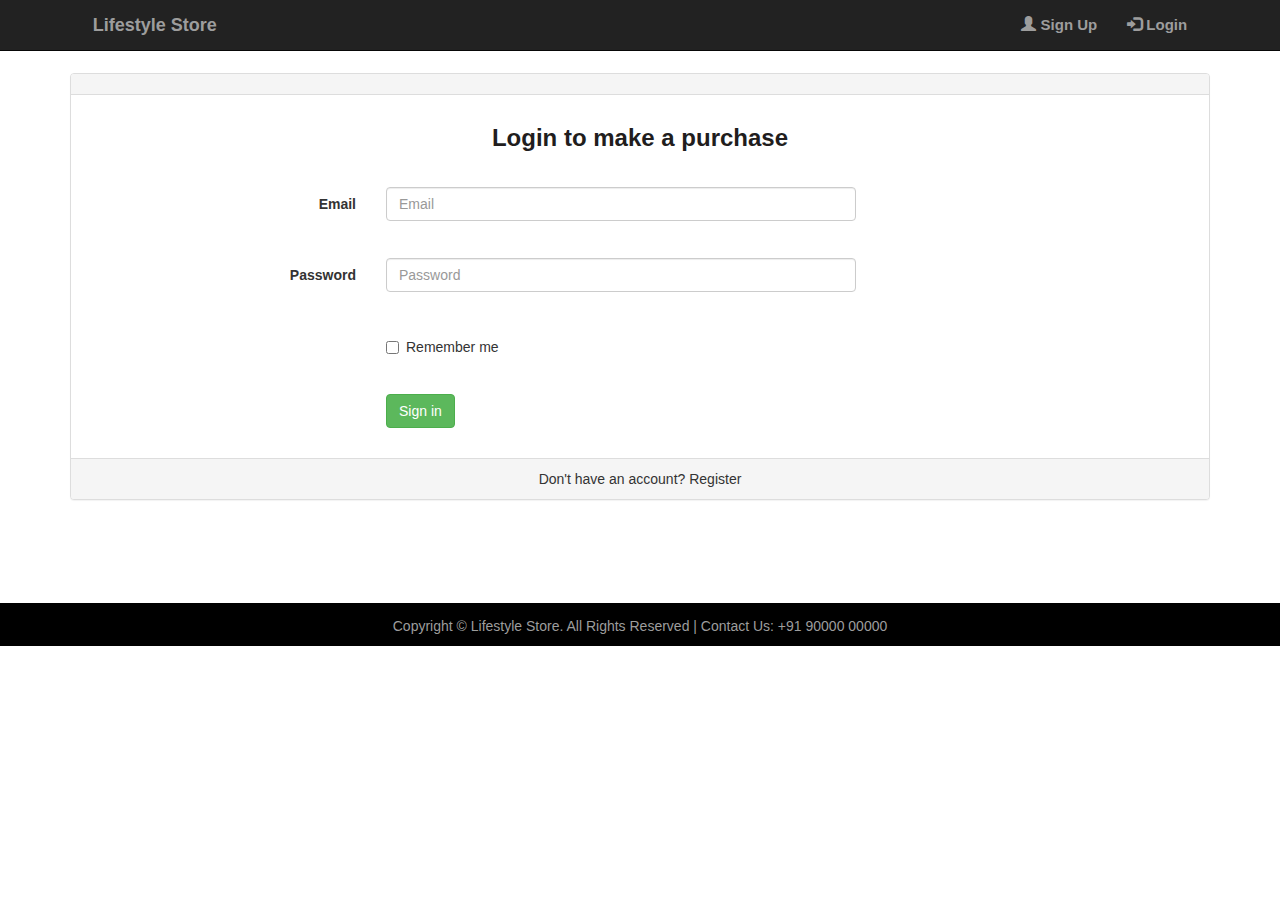
<file: Bootstrap/Login.html>
<!DOCTYPE html>
<head>
  <meta charset="utf-8">
  <meta name="viewport" content="width=device-width, initial-scale=1">
  <link rel="stylesheet" href="https://maxcdn.bootstrapcdn.com/bootstrap/3.3.7/css/bootstrap.min.css">
  <script src="https://ajax.googleapis.com/ajax/libs/jquery/1.12.4/jquery.min.js"></script>
  <script src="https://maxcdn.bootstrapcdn.com/bootstrap/3.3.7/js/bootstrap.min.js"></script>
  <link href="CSS/login.css" rel="stylesheet" type="text/css">
</head>
<body>
  <nav class="navbar navbar-inverse navbar-fixed-top">
      <div class="container">
          <div class="navbar-header">
              <button type="button" class="navbar-toggle" data-toggle="collapse" data-target="#myNavbar">
                  <span class="icon-bar"></span>
                  <span class="icon-bar"></span>
                  <span class="icon-bar"></span>
              </button>
              <a class="navbar-brand" href="#">Lifestyle Store</a>
          </div>
          <div class="collapse navbar-collapse" id="myNavbar">
              <ul class="nav navbar-nav navbar-right">
                <li><a href="file:///C:/Users/jai/Desktop/Bootstrap/Signup.html" target="_self"><span class="glyphicon glyphicon-user"></span> Sign Up</a></li>
                <li><a href="file:///C:/Users/jai/Desktop/Bootstrap/Login.html" target="_self"><span class="glyphicon glyphicon-log-in"></span> Login</a></li>
              </ul>
          </div>
      </div>
  </nav>


<div class="container">
  <div class="page">
 <div class="panel panel-default">
   <div class="panel-heading"></div>
   <div class="panel-body">
       <p class="text-warning" align="center">Login to make a purchase</p>
       <form class="form-horizontal">
  <div class="form-group">
    <label for="inputEmail3" class="col-sm-2 control-label">Email</label>
    <div class="col-sm-10">
      <input type="email" class="form-control" id="inputEmail3" placeholder="Email">
    </div>
  </div>
  <div class="form-group">
    <label for="inputPassword3" class="col-sm-2 control-label">Password</label>
    <div class="col-sm-10">
      <input type="password" class="form-control" id="inputPassword3" placeholder="Password">
    </div>
  </div>
  <div class="form-group">
    <div class="col-sm-offset-2 col-sm-10">
      <div class="checkbox">
        <label>
          <input type="checkbox"> Remember me
        </label>
      </div>
    </div>
  </div>
  <div class="form-group">
    <div class="col-sm-offset-2 col-sm-10">

      <button type="button" class="btn btn-success">Sign in</button>
    </div>
  </div>
</form>
   </div>
    <div class="panel-footer" align="center">Don't have an account? Register</div>
 </div>
</div>
</div>
<footer>
    <div class="container">
        <p align="center">Copyright © Lifestyle Store. All Rights Reserved | Contact Us: +91 90000 00000</p>
    </div>
</footer>
</body>
</html>
</file>
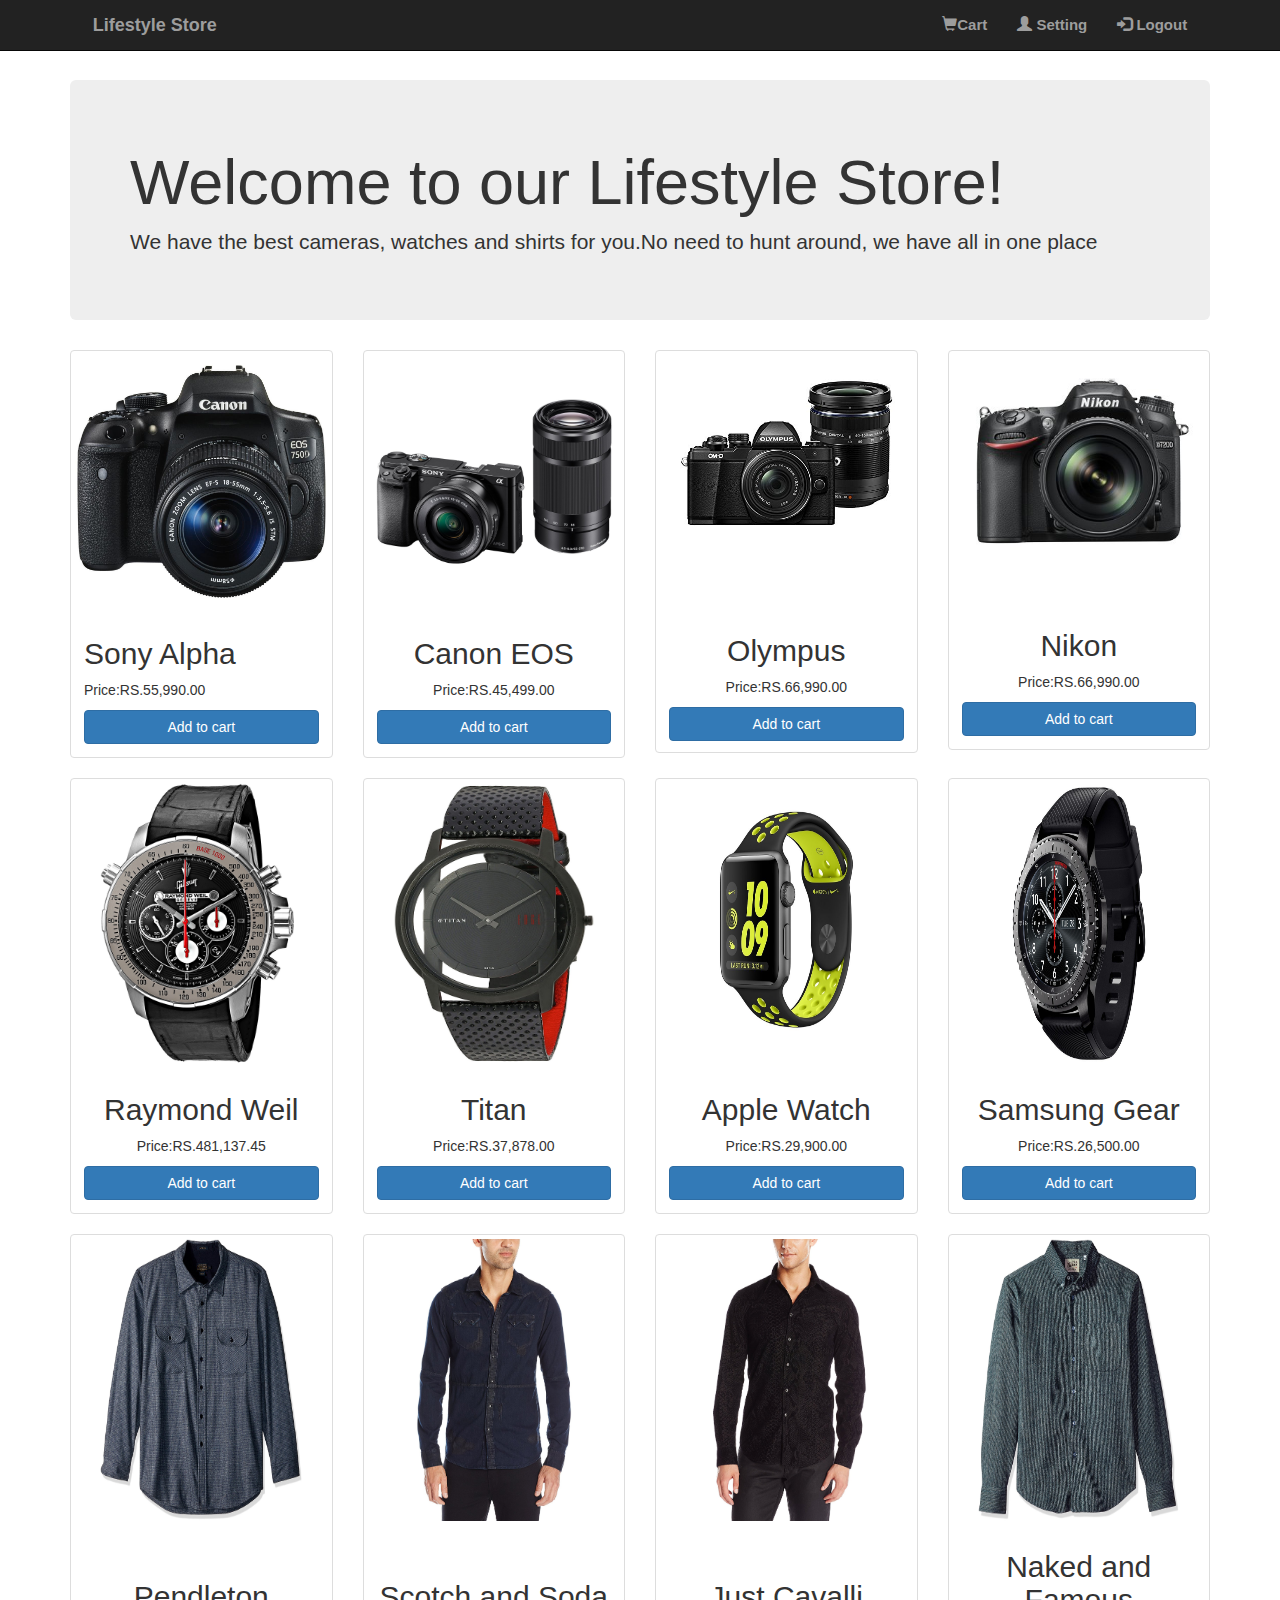
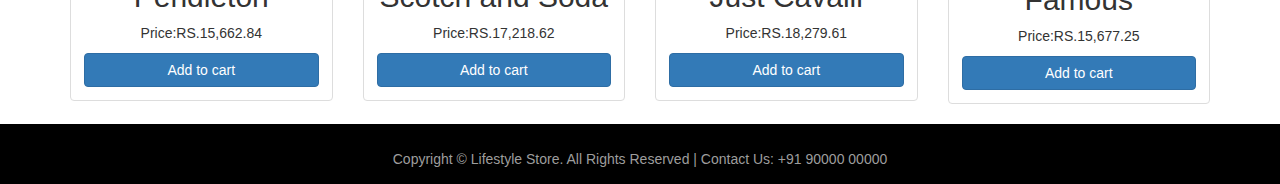
<file: Bootstrap/Product.html>
<!DOCTYPE html>
<head>
  <meta charset="utf-8">
  <meta name="viewport" content="width=device-width, initial-scale=1">
  <link rel="stylesheet" href="https://maxcdn.bootstrapcdn.com/bootstrap/3.3.7/css/bootstrap.min.css">
  <script src="https://maxcdn.bootstrapcdn.com/bootstrap/3.3.7/js/bootstrap.min.js"></script>
  <script src="https://ajax.googleapis.com/ajax/libs/jquery/1.12.4/jquery.min.js"></script>
  <link href="CSS/product.css" rel="stylesheet" type="text/css">
</head>
<body>
  <nav class="navbar navbar-inverse navbar-fixed-top">
      <div class="container">
          <div class="navbar-header">
              <button type="button" class="navbar-toggle" data-toggle="collapse" data-target="#myNavbar">
                  <span class="icon-bar"></span>
                  <span class="icon-bar"></span>
                  <span class="icon-bar"></span>
              </button>
              <a class="navbar-brand" href="#">Lifestyle Store</a>
          </div>
          <div class="collapse navbar-collapse" id="myNavbar">
              <ul class="nav navbar-nav navbar-right">
                <li><a href="file:///C:/Users/jai/Desktop/Bootstrap/Cart.html" target="_self"><span class="glyphicon glyphicon-shopping-cart"></span>Cart</a></li>
                <li><a href="file:///C:/Users/jai/Desktop/Bootstrap/Settings.html" target="_self"><span class="glyphicon glyphicon-user"></span> Setting</a></li>
                <li><a href="file:///C:/Users/jai/Desktop/Bootstrap/Login.html" target="_self"><span class="glyphicon glyphicon-log-in"></span> Logout</a></li>
              </ul>
          </div>
      </div>
  </nav>

<div class="container">
  <div class="heading">
    <div class="jumbotron">
        <h1>Welcome to our Lifestyle Store!</h1>
        <p>We have the best cameras, watches and shirts for you.No need to hunt
around, we have all in one place</p>
    </div>
</div>
</div>

  <div class="container">

    <div class="row">
      <div class="col-md-3 col-sm-6">
        <div class="thumbnail">
          <a href="#" target="_blank">
            <img src="CSS/img/1.jpg" alt="Camera" style="width:100%;" class="img-responsive">
            <div class="caption">
              <h2>Sony Alpha</h2>
              <p>Price:RS.55,990.00</p>
              <button type="button" class="btn btn-primary btn-block">Add to cart</button>
            </div>
          </a>
        </div>
      </div>
      <div class="col-md-3 col-sm-6">
        <div class="thumbnail">
          <a href="#" target="_blank">
            <img src="CSS/img/2.jpg" alt="Camera" style="width:100%;" class="img-responsive">
            <div class="caption">
              <h2 align="center">Canon EOS</h2>
              <p align="center">Price:RS.45,499.00</p>
              <button type="button" class="btn btn-primary btn-block">Add to cart</button>
            </div>
          </a>
        </div>
      </div>

      <div class="col-md-3 col-sm-6">
        <div class="thumbnail">
          <a href="#" target="_blank">
            <img src="CSS/img/3.jpg" alt="Camera" style="width:100%;" class="img-responsive">
            <div class="caption">
              <div class="top">
              <h2 align="center" style="padding-top: 60px;">Olympus</h2>
              <p align="center" >Price:RS.66,990.00</p>
              <button type="button" class="btn btn-primary btn-block">Add to cart</button>
              </div>
            </div>
          </a>
        </div>
      </div>


      <div class="col-md-3 col-sm-6">
        <div class="thumbnail">
          <a href="#" target="_blank">
            <img src="CSS/img/4.jpg" alt="Camera" style="width:100%;" class="img-responsive">
            <div class="caption">
              <h2 align="center" style="padding-top: 30px;">Nikon</h2>
              <p align="center">Price:RS.66,990.00</p>
              <button type="button" class="btn btn-primary btn-block">Add to cart</button>
            </div>
          </a>
        </div>
      </div>
    </div>

    <div class="row">
      <div class="col-md-3 col-sm-6">
        <div class="thumbnail">
          <a href="#" target="_blank">
            <img src="CSS/img/5.jpg" alt="Watches" style="width:202.5px; height: 281.5px; " class="img-responsive">
            <div class="caption">
              <h2 align="center">Raymond Weil </h2>
              <p align="center">Price:RS.481,137.45</p>
              <button type="button" class="btn btn-primary btn-block">Add to cart</button>
            </div>
          </a>
        </div>
      </div>
      <div class="col-md-3 col-sm-6">
        <div class="thumbnail">
          <a href="#" target="_blank">
            <img src="CSS/img/6.jpg" alt="Watches" style="width:202.5px; height: 281.5px; " class="img-responsive">
            <div class="caption">

              <h2 align="center">Titan  </h2>
              <p align="center">Price:RS.37,878.00</p>
              <button type="button" class="btn btn-primary btn-block">Add to cart</button>

            </div>
          </a>
        </div>
      </div>
      <div class="col-md-3 col-sm-6">
        <div class="thumbnail">
          <a href="#" target="_blank">
            <img src="CSS/img/7.jpg" alt="Watches" style="width:202.5px; height: 281.5px; " class="img-responsive">
            <div class="caption">

              <h2 align="center">Apple Watch </h2>
              <p align="center">Price:RS.29,900.00</p>
              <button type="button" class="btn btn-primary btn-block">Add to cart</button>

            </div>
          </a>
        </div>
      </div>
      <div class="col-md-3 col-sm-6">
        <div class="thumbnail">
          <a href="#" target="_blank">
            <img src="CSS/img/8.jpg" alt="Watches" style=" height: 281.5px; " class="img-responsive">
            <div class="caption">
              <h2 align="center">Samsung Gear </h2>
              <p align="center">Price:RS.26,500.00</p>
              <button type="button" class="btn btn-primary btn-block">Add to cart</button>
            </div>
          </a>
        </div>
      </div>
    </div>

    <div class="row">
      <div class="col-md-3 col-sm-6">
        <div class="thumbnail">
          <a href="#" target="_blank">
            <img src="CSS/img/9.jpg" alt="Shirt" style="width:202.5px; height: 281.5px; " class="img-responsive">
            <div class="caption">
              <h2 align="center" style="padding-top: 30px;">Pendleton  </h2>
              <p align="center">Price:RS.15,662.84</p>
              <button type="button" class="btn btn-primary btn-block">Add to cart</button>
            </div>
          </a>
        </div>
      </div>
      <div class="col-md-3 col-sm-6">
        <div class="thumbnail">
          <a href="#" target="_blank">
            <img src="CSS/img/10.jpg" alt="Shirt" style="width:202.5px; height: 281.5px; " class="img-responsive">
            <div class="caption">
              <div class="edit">
              <h2 align="center">Scotch and Soda  </h2>
              <p align="center">Price:RS.17,218.62</p>
              <button type="button" class="btn btn-primary btn-block">Add to cart</button>
              </div>
            </div>
          </a>
        </div>
      </div>
      <div class="col-md-3 col-sm-6">
        <div class="thumbnail">
          <a href="#" target="_blank">
            <img src="CSS/img/11.jpg" alt="Shirt" style="width:202.5px; height: 281.5px; " class="img-responsive">
            <div class="caption">
              <h2 align="center" style="padding-top: 30px;">Just Cavalli  </h2>
              <p align="center">Price:RS.18,279.61</p>
              <button type="button" class="btn btn-primary btn-block">Add to cart</button>
            </div>
          </a>
        </div>
      </div>
      <div class="col-md-3 col-sm-6">
        <div class="thumbnail">
          <a href="#" target="_blank">
            <img src="CSS/img/12.jpg" alt="Shirt" style="width:202.5px; height: 281.5px; " class="img-responsive">
            <div class="caption">
              <h2 align="center">Naked and Famous  </h2>
              <p align="center">Price:RS.15,677.25</p>
              <button type="button" class="btn btn-primary btn-block">Add to cart</button>
            </div>
          </a>
        </div>
      </div>
    </div>
    </div>

<footer class="footer">
  <div class="text">
      <div class="container">
        <p align="center">Copyright © Lifestyle Store. All Rights Reserved | Contact Us: +91 90000 00000</p>
      </div>
      </div>
    </footer>
</body>
</html>
</file>
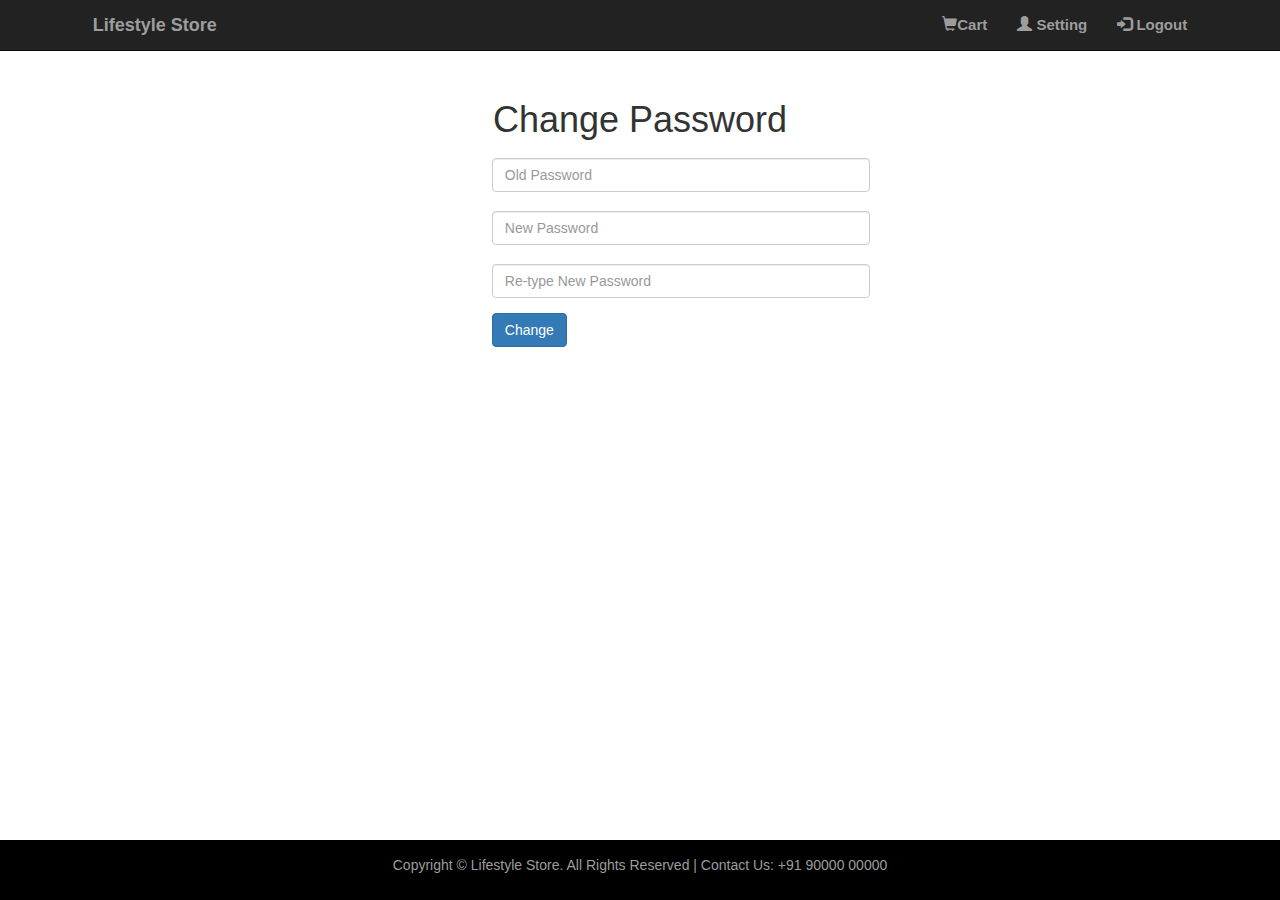
<file: Bootstrap/Settings.html>
<!DOCTYPE html>
<html>
    <head>
      <link href="CSS/settings.css" rel="stylesheet" type="text/css">
        <link rel="stylesheet" href="https://maxcdn.bootstrapcdn.com/bootstrap/3.3.7/css/bootstrap.min.css" >

        <!--jQuery library-->
        <script src="https://ajax.googleapis.com/ajax/libs/jquery/1.12.4/jquery.min.js"></script>

        <!--Latest compiled and minified JavaScript-->
        <script src="https://maxcdn.bootstrapcdn.com/bootstrap/3.3.7/js/bootstrap.min.js"></script>
        <meta name="viewport" content="width=device-width, initial-scale=1">
        <title>Navbar in Bootstrap</title>
    </head>
    <body>
        <nav class="navbar navbar-inverse navbar-fixed-top">
            <div class="container">
                <div class="navbar-header">
                    <button type="button" class="navbar-toggle" data-toggle="collapse" data-target="#myNavbar">
                        <span class="icon-bar"></span>
                        <span class="icon-bar"></span>
                        <span class="icon-bar"></span>
                    </button>
                    <a class="navbar-brand" href="index.php">Lifestyle Store</a>
                </div>
                <div class="collapse navbar-collapse" id="myNavbar">
                    <ul class="nav navbar-nav navbar-right">
                      <li><a href="file:///C:/Users/jai/Desktop/Bootstrap/Cart.html" target="_self"><span class="glyphicon glyphicon-shopping-cart"></span>Cart</a></li>
                      <li><a href="file:///C:/Users/jai/Desktop/Bootstrap/Settings.html" target="_self"><span class="glyphicon glyphicon-user"></span> Setting</a></li>
                      <li><a href="file:///C:/Users/jai/Desktop/Bootstrap/Login.html" target="_self"><span class="glyphicon glyphicon-log-in"></span> Logout</a></li>
                    </ul>
                </div>
            </div>
        </nav>

        <div class="container">
              <h1>Change Password</h1>
              <form>
              <input type="text" class="form-control" placeholder="Old Password">
              <input type="text" class="form-control" placeholder="New Password">
              <input type="text" class="form-control" placeholder="Re-type New Password">
              <button type="button" class="btn btn-primary">Change</button>
              </form>
        </div>
        <footer class="footer">
      <div class="text">
          <div class="container">
            <p align="center" style="padding-top: 15px;">Copyright © Lifestyle Store. All Rights Reserved | Contact Us: +91 90000 00000</p>
          </div>
          </div>
        </footer>

      </body>
      </html>
</file>
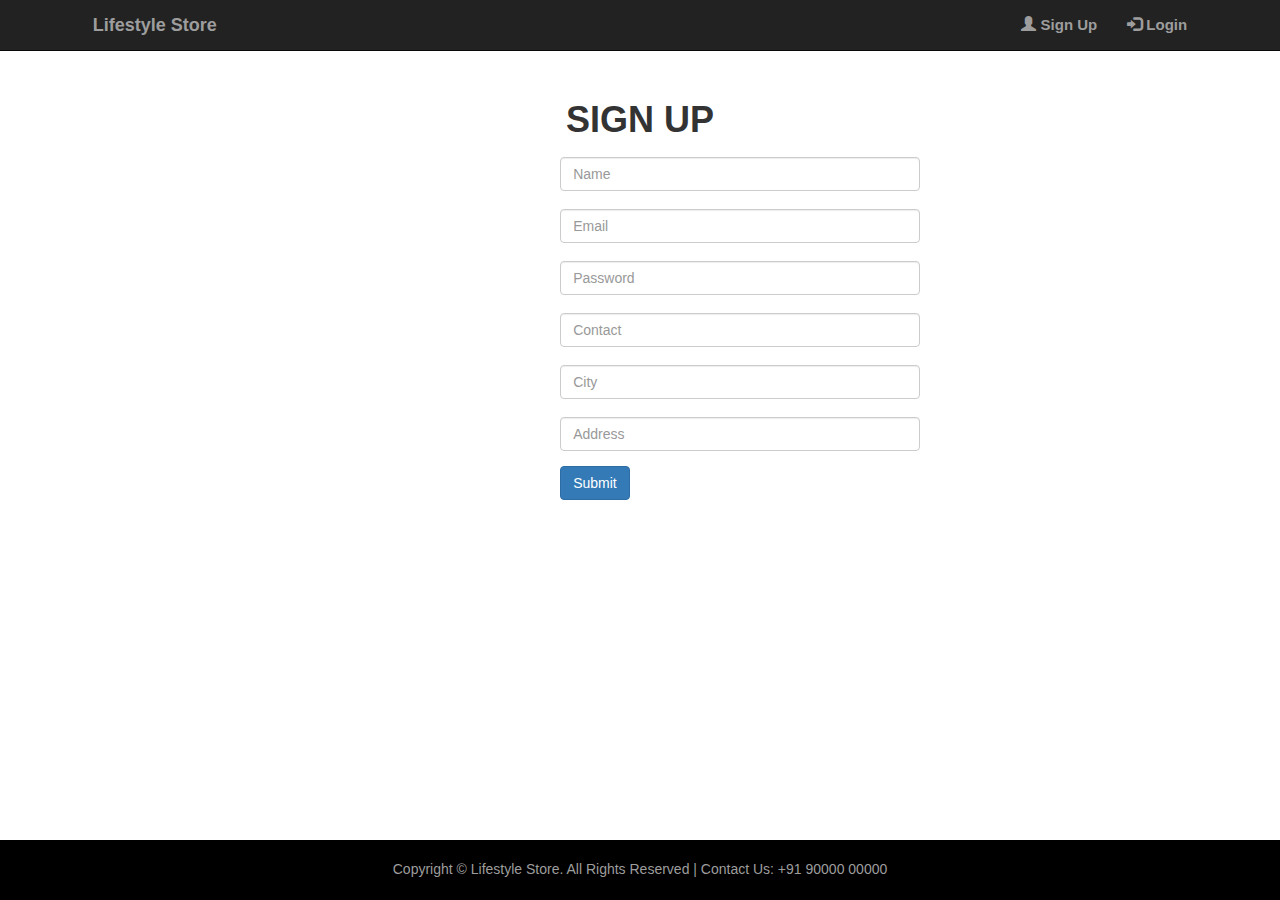
<file: Bootstrap/Signup.html>
<!DOCTYPE html>
<head>
  <meta charset="utf-8">
  <meta name="viewport" content="width=device-width, initial-scale=1">
  <link rel="stylesheet" href="https://maxcdn.bootstrapcdn.com/bootstrap/3.3.7/css/bootstrap.min.css">
  <script src="https://ajax.googleapis.com/ajax/libs/jquery/1.12.4/jquery.min.js"></script>
  <script src="https://maxcdn.bootstrapcdn.com/bootstrap/3.3.7/js/bootstrap.min.js"></script>
  <link href="CSS/signup.css" rel="stylesheet" type="text/css">
</head>
<body>

  <nav class="navbar navbar-inverse navbar-fixed-top">
      <div class="container">
          <div class="navbar-header">
              <button type="button" class="navbar-toggle" data-toggle="collapse" data-target="#myNavbar">
                  <span class="icon-bar"></span>
                  <span class="icon-bar"></span>
                  <span class="icon-bar"></span>
              </button>
              <a class="navbar-brand" href="#">Lifestyle Store</a>
          </div>
          <div class="collapse navbar-collapse" id="myNavbar">
              <ul class="nav navbar-nav navbar-right">
                <li><a href="file:///C:/Users/jai/Desktop/Bootstrap/Signup.html" target="_self"><span class="glyphicon glyphicon-user"></span> Sign Up</a></li>
                <li><a href="file:///C:/Users/jai/Desktop/Bootstrap/Login.html" target="_self"><span class="glyphicon glyphicon-log-in"></span> Login</a></li>
              </ul>
          </div>
      </div>
  </nav>

<div class="container">
      <h1>SIGN UP</h1>
      <form>
      <input type="text" class="form-control" placeholder="Name">
      <input type="text" class="form-control" placeholder="Email">
      <input type="text" class="form-control" placeholder="Password">
      <input type="text" class="form-control" placeholder="Contact">
      <input type="text" class="form-control" placeholder="City">
      <input type="text" class="form-control" placeholder="Address">
      <button type="button" class="btn btn-primary">Submit</button>
      </form>
</div>

<footer class="footer">
  <div class="text">
      <div class="container">
        <p align="center">Copyright © Lifestyle Store. All Rights Reserved | Contact Us: +91 90000 00000</p>
      </div>
      </div>
    </footer>
</footer>
</body>
</html>
</file>
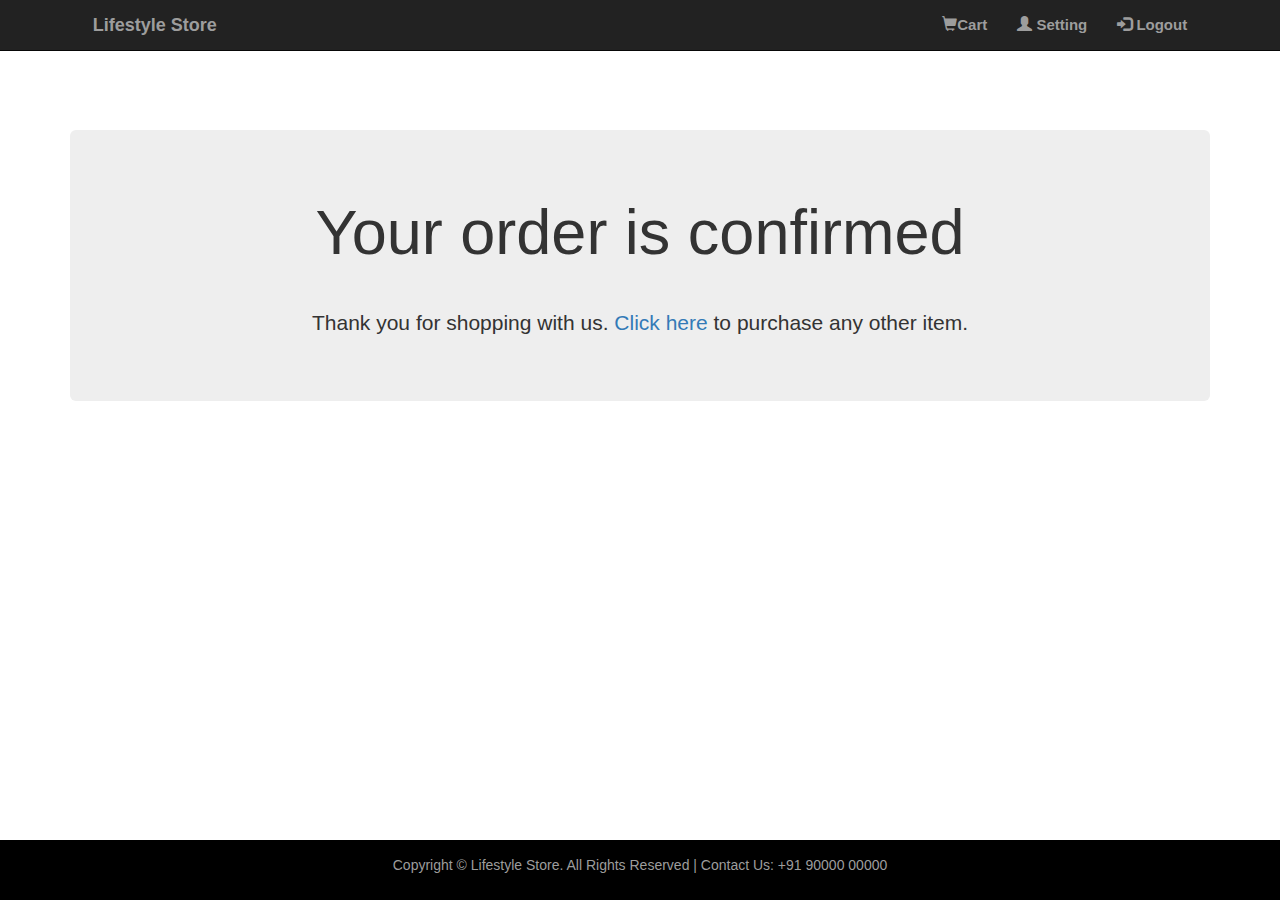
<file: Bootstrap/Success.html>
<!DOCTYPE html>
<html>
    <head>
      <link href="CSS/Success.css" rel="stylesheet" type="text/css">
        <link rel="stylesheet" href="https://maxcdn.bootstrapcdn.com/bootstrap/3.3.7/css/bootstrap.min.css" >

        <!--jQuery library-->
        <script src="https://ajax.googleapis.com/ajax/libs/jquery/1.12.4/jquery.min.js"></script>

        <!--Latest compiled and minified JavaScript-->
        <script src="https://maxcdn.bootstrapcdn.com/bootstrap/3.3.7/js/bootstrap.min.js"></script>
        <meta name="viewport" content="width=device-width, initial-scale=1">
        <title>Navbar in Bootstrap</title>
    </head>
    <body>
        <nav class="navbar navbar-inverse navbar-fixed-top">
            <div class="container">
                <div class="navbar-header">
                    <button type="button" class="navbar-toggle" data-toggle="collapse" data-target="#myNavbar">
                        <span class="icon-bar"></span>
                        <span class="icon-bar"></span>
                        <span class="icon-bar"></span>
                    </button>
                    <a class="navbar-brand" href="index.php">Lifestyle Store</a>
                </div>
                <div class="collapse navbar-collapse" id="myNavbar">
                    <ul class="nav navbar-nav navbar-right">
                      <li><a href="file:///C:/Users/jai/Desktop/Bootstrap/Cart.html" target="_self"><span class="glyphicon glyphicon-shopping-cart"></span>Cart</a></li>
                      <li><a href="file:///C:/Users/jai/Desktop/Bootstrap/Settings.html" target="_self"><span class="glyphicon glyphicon-user"></span> Setting</a></li>
                      <li><a href="file:///C:/Users/jai/Desktop/Bootstrap/Login.html" target="_self"><span class="glyphicon glyphicon-log-in"></span> Logout</a></li>
                    </ul>
                </div>
            </div>
        </nav>

  <div class="container">
    <div class="heading">
     <div class="jumbotron">
    <h1>Your order is confirmed</h1>
    <p>Thank you for shopping
with us. <a href ="file:///C:/Users/jai/Desktop/Bootstrap/Product.html" target="_self">Click here</a> to purchase any other item.</p>
  </div>
</div>
</div>
<footer class="footer">
<div class="text">
  <div class="container">
    <p align="center" style="padding-top: 15px;">Copyright © Lifestyle Store. All Rights Reserved | Contact Us: +91 90000 00000</p>
  </div>
  </div>
</footer>
      </body>
      </html>
</file>
<file: Bootstrap/CSS/login.css>
.navbar-header{
  padding-left: 2%;
  font-size: 24px;
  font-weight: bold;
}

.nav{
  padding-right: 2%;
  font-size: 15px;
  font-weight: bold;

}


.page{
  margin-top: 50px;
  padding-top: 2%;

}


.text-warning{
  font-weight: bold;
  font-size: x-large;
  color: #211D1D;
  padding-top: 1%;

}


footer{
  background-color: #000;
  color:#fff;
  font-size:14px;
  display: block;
  margin-top: 6.5%;
  padding-top: 1%;
  color:#9d9d9d;

}

.form-group{
  padding-top: 2%;
  padding-left: 200px;
  width: 800px;
}
</file>
<file: Bootstrap/CSS/product.css>
.navbar-header{
  padding-left: 2%;
  font-size: 24px;
  font-weight: bold;
}

.nav{
  padding-right: 2%;
  font-size: 15px;
  font-weight: bold;

}


.footer {
    position: absolute;

    width: 100%;
    height: 60px;
    background-color: #000;
}

.heading{
  margin-top: 80px;
}

.text{
  padding-top: 2%;
  color: #9d9d9d;
  background-color: #000;
}

.edit{
  padding-top: 13%;

}

.top{
  height: 165px;
}
</file>
<file: Bootstrap/CSS/settings.css>
.navbar-header{
  padding-left: 2%;
  font-size: 24px;
  font-weight: bold;
}

.nav{
  padding-right: 2%;
  font-size: 15px;
  font-weight: bold;

}


.container{
  width:90%;
  margin:auto;
  overflow:hidden;
}



.btn {
  margin-top: 15px;
}

h1{
  padding-top: 7%;
  text-align: center;
}

form{
  width: 800px;
  padding-left: 37%;
}

.form-control{
  margin-top: 5%;
}

.footer {
    position: absolute;
    bottom: 0px;
    width: 100%;
    height: 60px;
    background-color: #000;
    color:#9d9d9d;

}
</file>
<file: Bootstrap/CSS/signup.css>
.navbar-header{
  padding-left: 2%;
  font-size: 24px;
  font-weight: bold;
}

.nav{
  padding-right: 2%;
  font-size: 15px;
  font-weight: bold;

}



.btn {
  margin-top: 15px;
}

h1{
  padding-top: 7%;
  text-align: center;
  font-weight: bold;
}

form{

  width: 850px;
  padding-left: 43%;
}

.form-control{
  margin-top: 5%;
}

.footer {
    position: absolute;
    bottom: 0px;
    width: 100%;
    height: 60px;
    background-color: #000;
    color:#9d9d9d;
    padding-top: 1.5%;
}
</file>
<file: Bootstrap/CSS/Success.css>
.navbar-header{
  padding-left: 2%;
  font-size: 24px;
  font-weight: bold;
}

.nav{
  padding-right: 2%;
  font-size: 15px;
  font-weight: bold;

}


p{
  text-align: center;
  padding-top: 3%;
}

h1{
  text-align: center;
}
.heading{
  margin-top: 130px;
}

.footer {
    position: absolute;
    bottom: 0px;
    width: 100%;
    height: 60px;
    background-color: #000;
    color:#9d9d9d;
}
</file>
